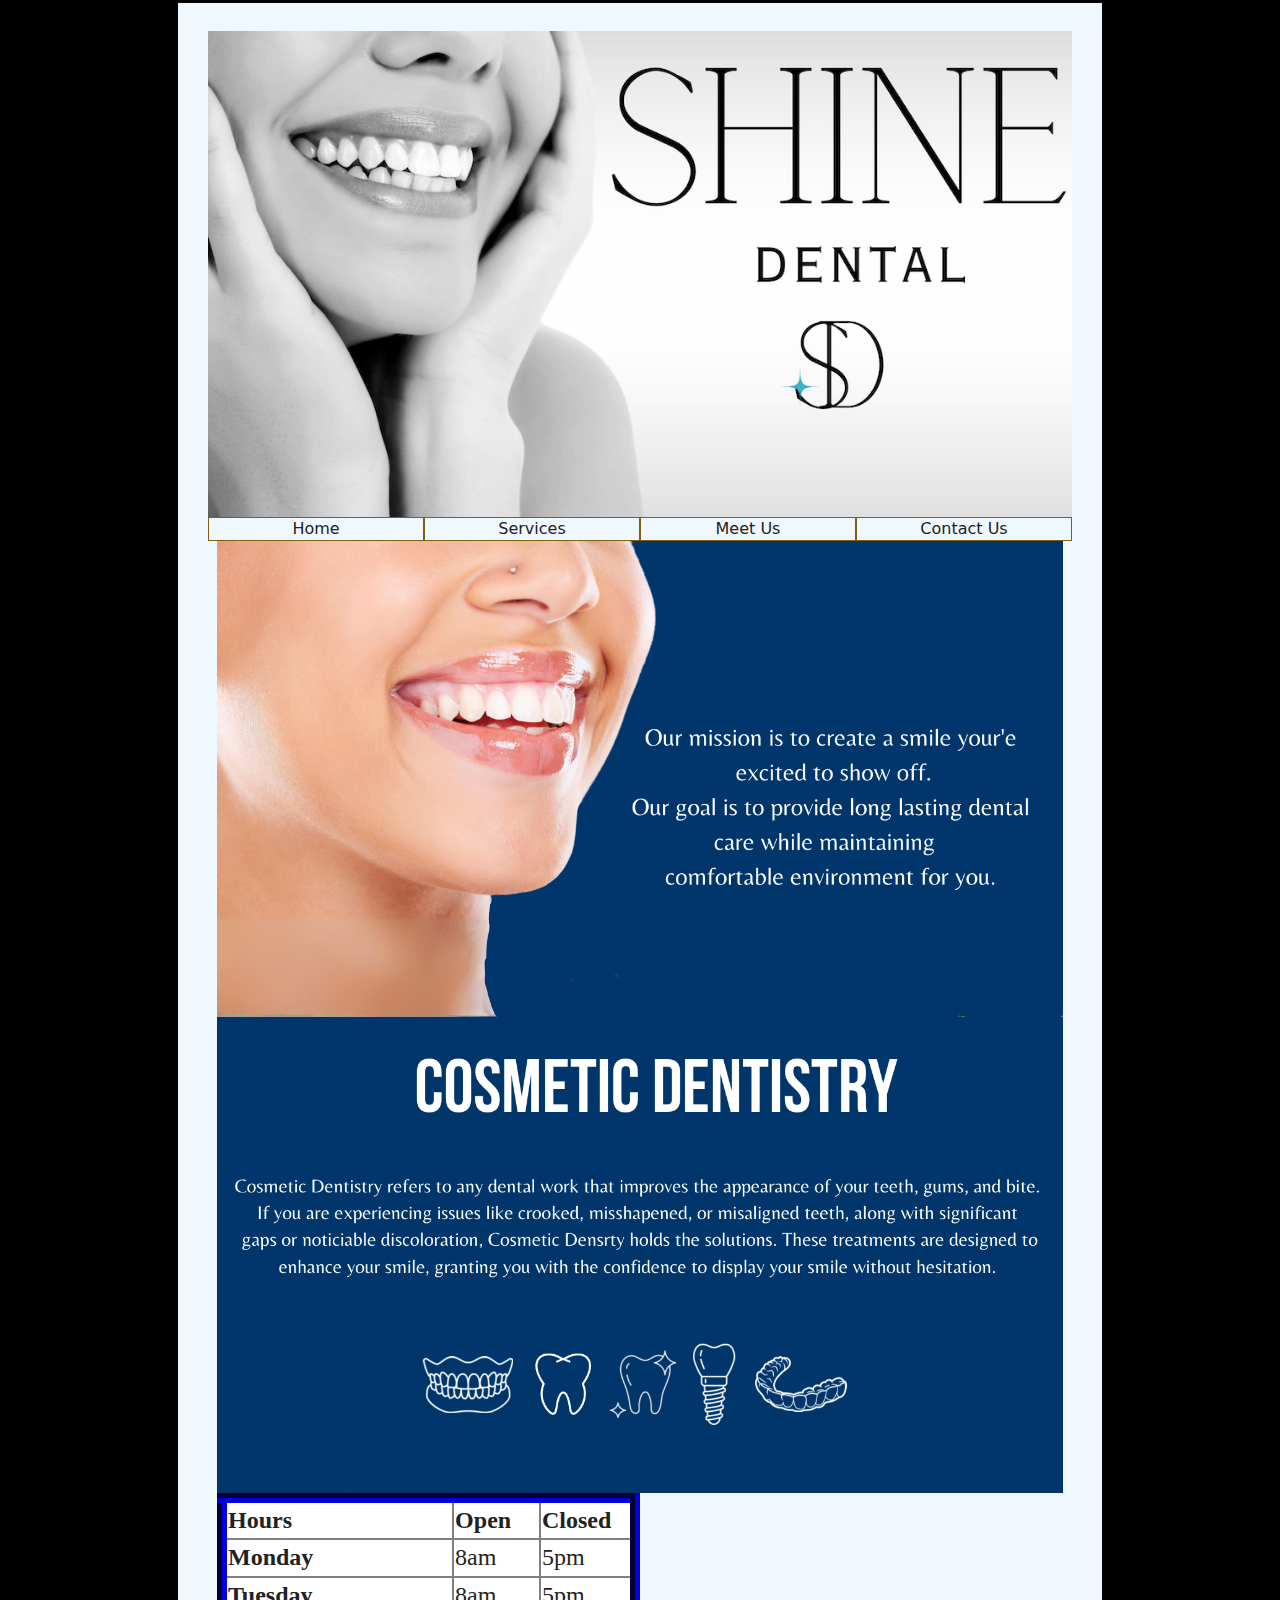
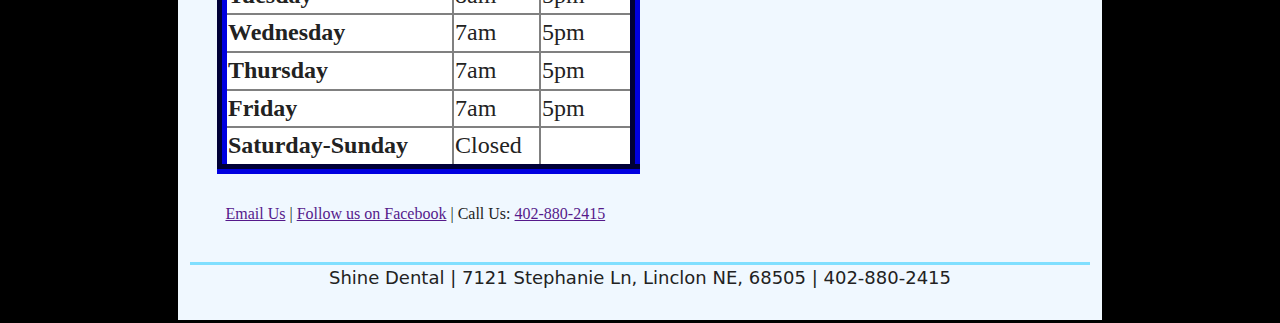
<file: index.html>
<!DOCTYPE html>
<html lang="en">
<head>
   <!--
    New Perspectives on HTML5 and CSS3, 7th Edition
    
    
    Starting Page sample for final project - for educational purposes, all content is fictional 
    Author: Frankie C
	Date: 11/13

    Filename: index.html
   -->
     <meta name="keywords" content="Dentistry, Dental, Dental Office, Oral Care" />
   <title>Shine Dental</title>
   <link href="css/base.css" rel="stylesheet" />
   <link href="css/layout.css" rel="stylesheet" />
   <link href="css/sd_tables.css" rel="stylesheet" />
   
  
</head>

<body>
   <header>
      <a href="index.html"><img src="images/shinedentalsmilelogo.png" alt="smile logo" /></a>
      <nav>
         <ul>
            <li><a href="index.html">Home</a></li>
            <li><a href="services.html">Services</a></li>
            <li><a href="staff.html">Meet Us</a></li>
            <li><a href="contact.html">Contact Us</a></li>
         </ul>
      </nav>
   </header>
   <article>
 
      
      <img src="images/missionstatement.PNG" class="imgCEN" alt="our mission" /></a>


      <img src="images/define.png" class="imgCEN" alt="define cd" /></a>

      <table class="hours">
         <tr>
               <th>Hours</th>
               <th>Open</th>
               <th>Closed</th>
         </tr>
         <tr>
               <th>Monday</th>
                  <td>8am</td>
                  <td>5pm</td>
         </tr>
         </tr>
       <tr>
               <th>Tuesday</th>
                  <td>8am</td>
                  <td>5pm</td>
         </tr>
         <tr>
            <th>Wednesday</th>
                  <td>7am</td>
                  <td>5pm</td>
         </tr>
         <tr>
            <th>Thursday</th>
                  <td>7am</td>
                  <td>5pm</td>
         </tr>
         <tr>
            <th>Friday</th>
            <td>7am</td>
            <td>5pm</td>
         </tr>
         <tr>
            <th>Saturday-Sunday</th>
               <td>Closed</td>
         </tr>
         </table>


      <p> <a href="mailto:shinedental@gmail.com">Email Us</a>   |   <a href="https://facebook.com">Follow us on Facebook</a>    | Call Us: <a href="tel:+14028802415">402-880-2415</a></p>
   </article>
   <footer>
      Shine Dental | 7121 Stephanie Ln, Linclon NE, 68505 | 402-880-2415
   </footer>
</body>
</html>
</file>
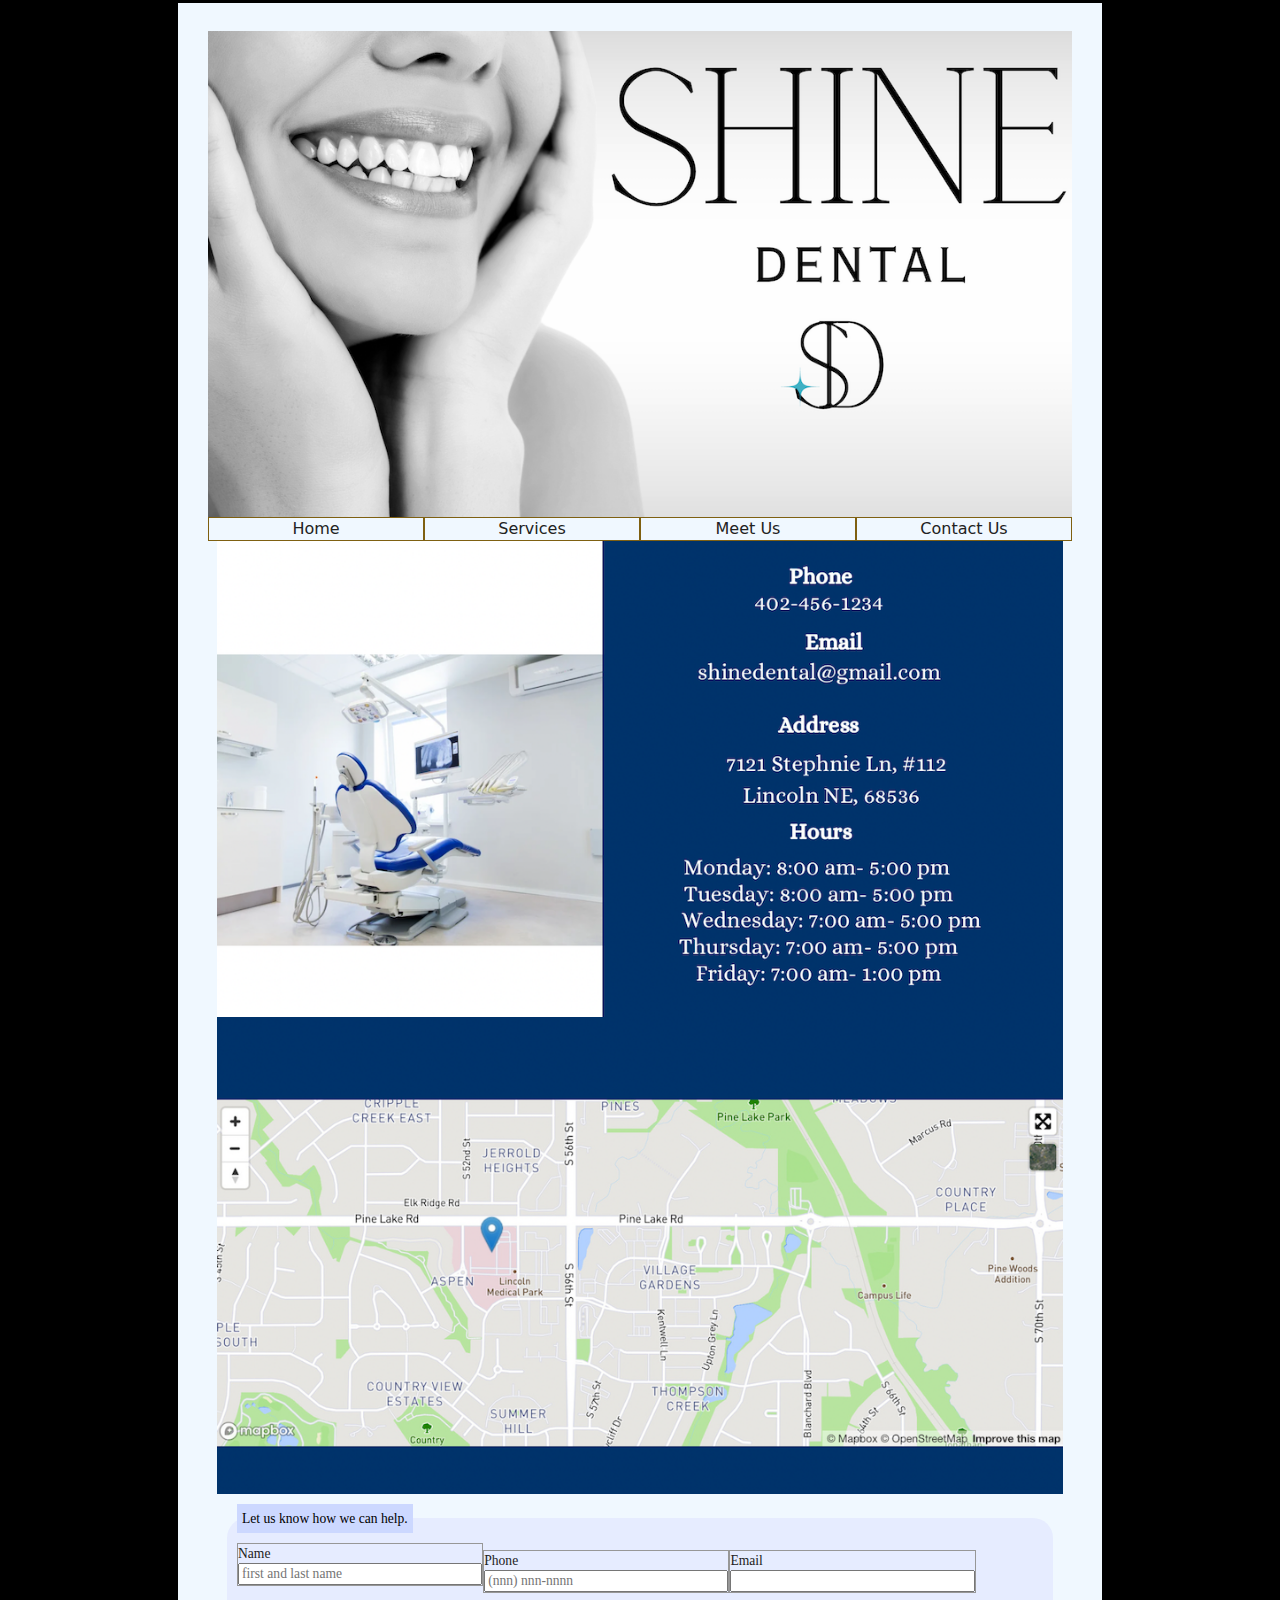
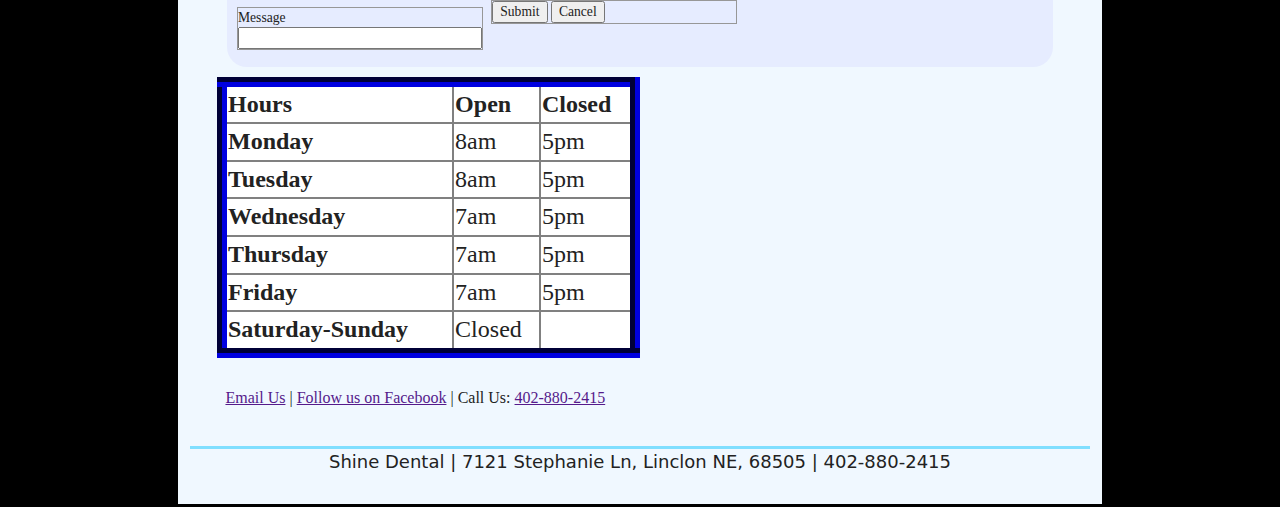
<file: contact.html>
<!DOCTYPE html>
<html lang="en">
<head>
   <!--
    New Perspectives on HTML5 and CSS3, 7th Edition
    
    
    Starting Page sample for final project - for educational purposes, all content is fictional 
    Author: Frankie C
	Date: 11/13

    Filename: index.html
   -->
     <meta name="keywords" content="Dentistry, Dental, Dental Office, Oral Care" />
   <title>Shine Dental</title>
   <link href="css/base.css" rel="stylesheet" />
   <link href="css/layout.css" rel="stylesheet" />
   <link href="css/sd_tables.css" rel="stylesheet" />
   <link href="css/sd_form.css" rel="stylesheet" />
  
</head>

<body>
   <header>
      <a href="index.html"><img src="images/shinedentalsmilelogo.png" alt="smile logo" /></a>
      <nav>
         <ul>
            <li><a href="index.html">Home</a></li>
            <li><a href="services.html">Services</a></li>
            <li><a href="staff.html">Meet Us</a></li>
            <li><a href="contact.html">Contact Us</a></li>
         </ul>
      </nav>
   </header>
   <article>
 
      
      <img src="images/contactpage.png" class="imgCEN" alt="contact info" /></a>


      <img src="images/map.png" class="imgCEN" alt="map" /></a>


      <form id="survey" action="http://www.example.com/redbull/survey" method="post">
         <fieldset id="custInfo">
            <legend>Let us know how we can help.</legend>

      <div class="formRow">
            <label for="name">Name</label>
            <input name="ptName" id="name" type="text" placeholder="first and last name" />
         </div> 
         
         <div class="formRow">
            <label for="phone">Phone</label>
            <input name="ptphone" id="phone" type="tel" placeholder="(nnn) nnn-nnnn" />
         </div>
      

      <div class="formRow">
            <label for="email">Email</label>
            <input name="ptEmail" id="mail" type="email" />
         </div>

      <div class="formRow">
            <label for="message">Message</label>
            <input name="ptMes" id="message" type="text" />
         </div>

         <div id="buttons">
            <input type="submit" value="Submit" />
            <input type="reset" value="Cancel" />
         </div>
         </fieldset>
      </form>



   
      <table class="hours">
         <tr>
               <th>Hours</th>
               <th>Open</th>
               <th>Closed</th>
         </tr>
         <tr>
               <th>Monday</th>
                  <td>8am</td>
                  <td>5pm</td>
         </tr>
         </tr>
       <tr>
               <th>Tuesday</th>
                  <td>8am</td>
                  <td>5pm</td>
         </tr>
         <tr>
            <th>Wednesday</th>
                  <td>7am</td>
                  <td>5pm</td>
         </tr>
         <tr>
            <th>Thursday</th>
                  <td>7am</td>
                  <td>5pm</td>
         </tr>
         <tr>
            <th>Friday</th>
            <td>7am</td>
            <td>5pm</td>
         </tr>
         <tr>
            <th>Saturday-Sunday</th>
               <td>Closed</td>
         </tr>
         </table>

      <p> <a href="mailto:shinedental@gmail.com">Email Us</a>   |   <a href="https://facebook.com">Follow us on Facebook</a>    | Call Us: <a href="tel:+14028802415">402-880-2415</a></p>
   </article>
   <footer>
      Shine Dental | 7121 Stephanie Ln, Linclon NE, 68505 | 402-880-2415
   </footer>
</body>
</html>
</file>
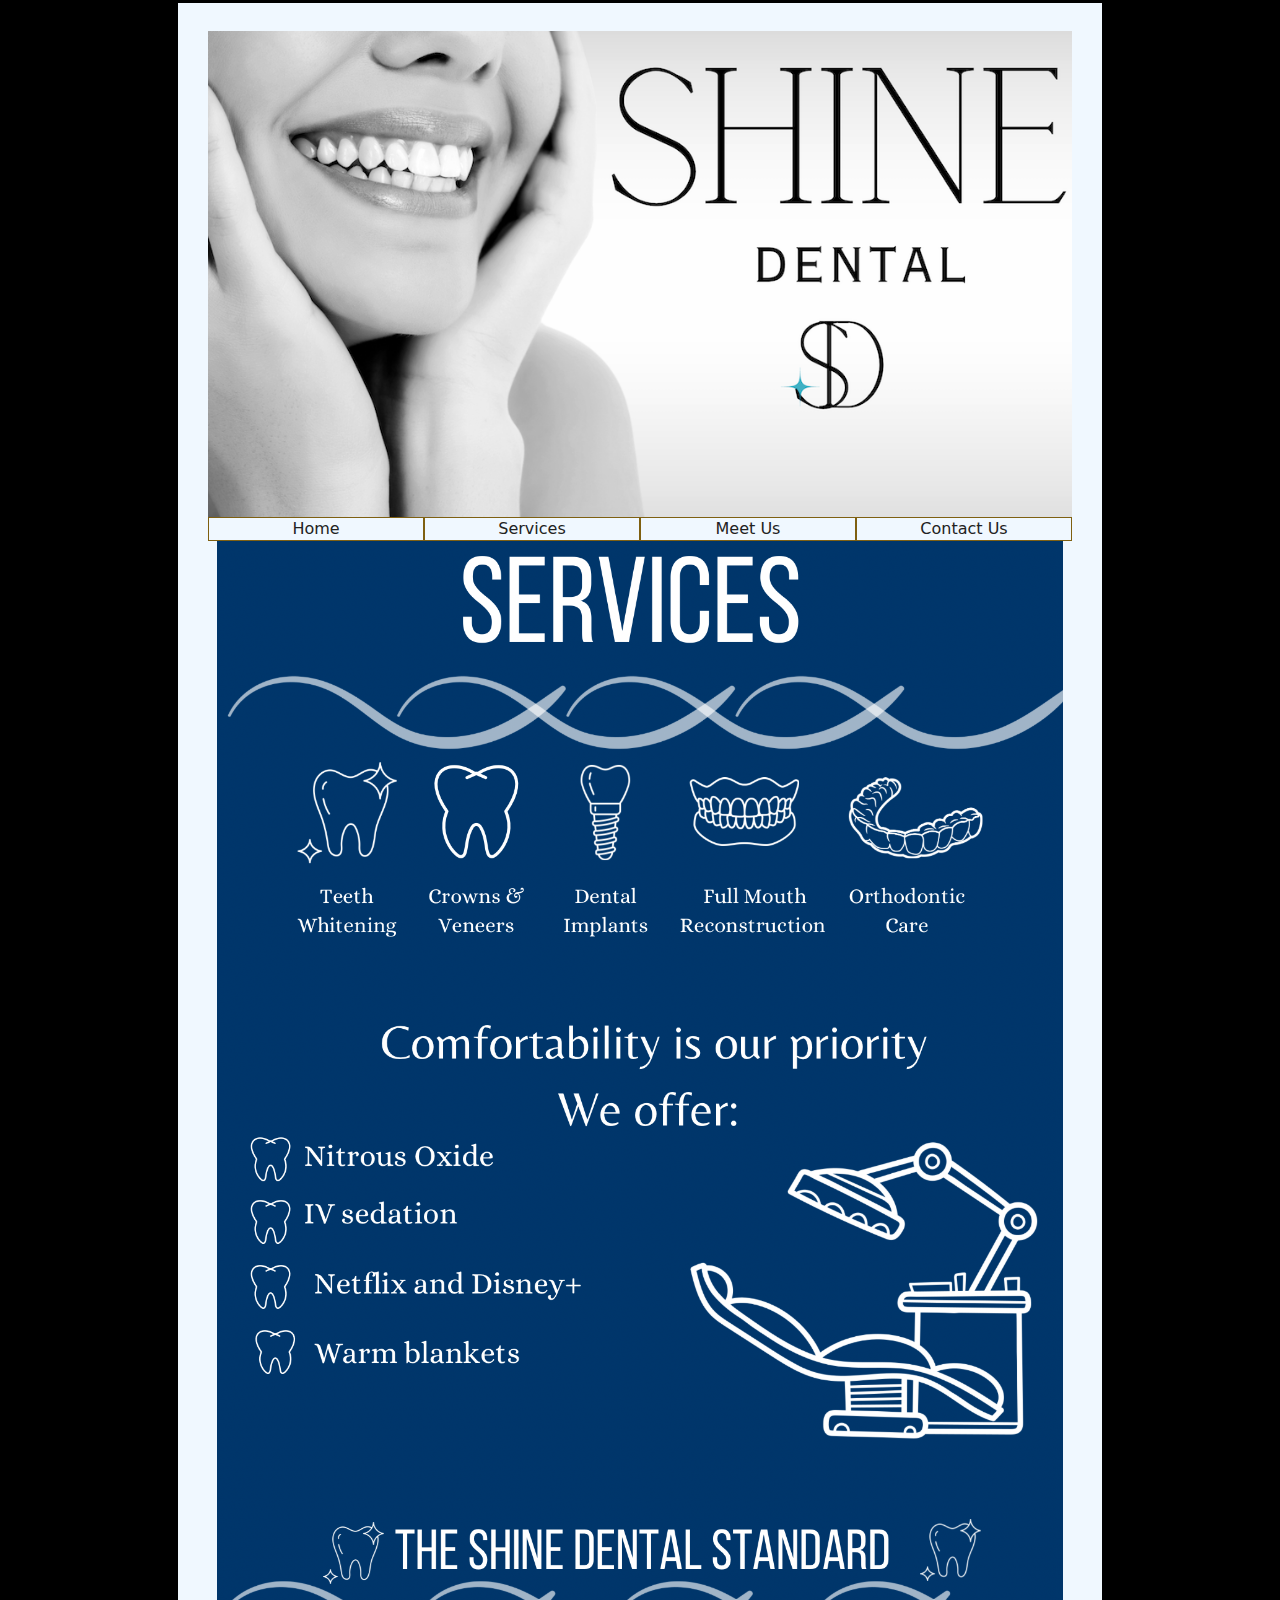
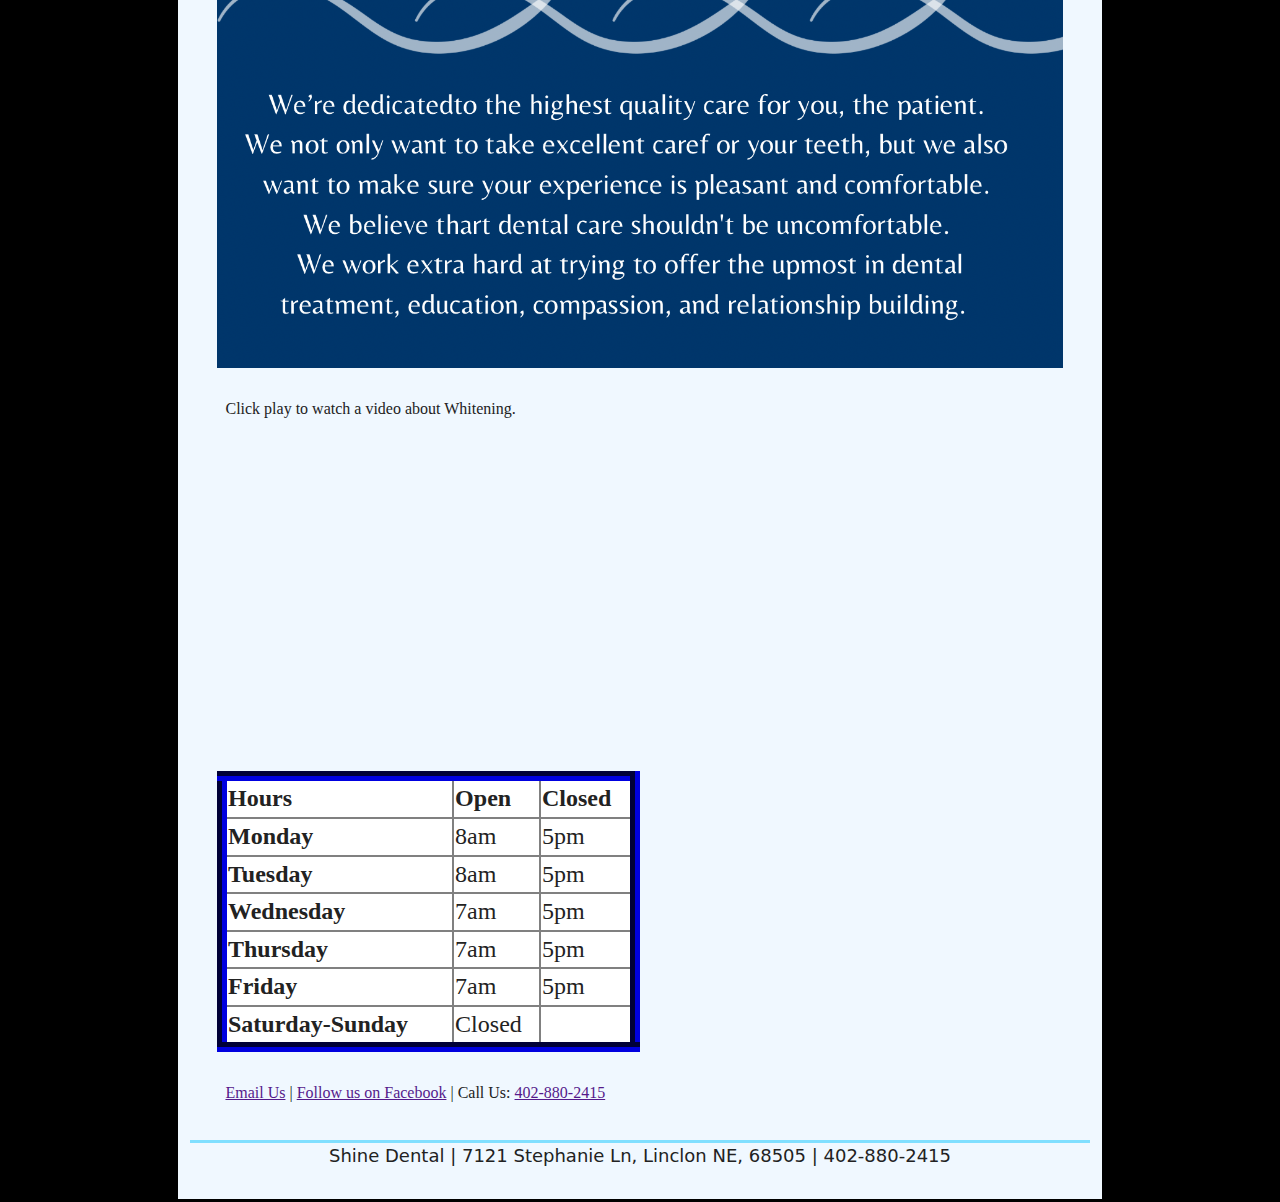
<file: services.html>
<!DOCTYPE html>
<html lang="en">
<head>
   <!--
    New Perspectives on HTML5 and CSS3, 7th Edition
    
    
    Starting Page sample for final project - for educational purposes, all content is fictional 
    Author: Frankie C
	Date: 11/13

    Filename: index.html
   -->
     <meta name="keywords" content="Dentistry, Dental, Dental Office, Oral Care" />
   <title>Shine Dental</title>
   <link href="css/base.css" rel="stylesheet" />
   <link href="css/layout.css" rel="stylesheet" />
   <link href="css/sd_tables.css" rel="stylesheet" />
   <link href="css/sd_media.css" rel="stylesheet" />
  
</head>

<body>
   <header>
      <a href="index.html"><img src="images/shinedentalsmilelogo.png" alt="smile logo" /></a>
      <nav>
         <ul>
            <li><a href="index.html">Home</a></li>
            <li><a href="services.html">Services</a></li>
            <li><a href="staff.html">Meet Us</a></li>
            <li><a href="contact.html">Contact Us</a></li>
         </ul>
      </nav>
   </header>
   <article>
 
      
      <img src="images/services1.png" class="imgCEN" alt="services" /></a>

      <img src="images/services2.png" class="imgCEN" alt="comfort" /></a>

      <img src="images/services3.png" class="imgCEN" alt="standards" /></a>

      <p>Click play to watch a video about Whitening.</p>
         
            <iframe width="560" height="315" src="https://www.youtube.com/embed/IE1P9O3myWw?si=65jzHju7t1uFuacb" title="YouTube video player" frameborder="0" allow="accelerometer; autoplay; clipboard-write; encrypted-media; gyroscope; picture-in-picture; web-share" allowfullscreen>
            </iframe>
         
   
      <table class="hours">
         <tr>
               <th>Hours</th>
               <th>Open</th>
               <th>Closed</th>
         </tr>
         <tr>
               <th>Monday</th>
                  <td>8am</td>
                  <td>5pm</td>
         </tr>
         </tr>
       <tr>
               <th>Tuesday</th>
                  <td>8am</td>
                  <td>5pm</td>
         </tr>
         <tr>
            <th>Wednesday</th>
                  <td>7am</td>
                  <td>5pm</td>
         </tr>
         <tr>
            <th>Thursday</th>
                  <td>7am</td>
                  <td>5pm</td>
         </tr>
         <tr>
            <th>Friday</th>
            <td>7am</td>
            <td>5pm</td>
         </tr>
         <tr>
            <th>Saturday-Sunday</th>
               <td>Closed</td>
         </tr>
         </table>

      <p> <a href="mailto:shinedental@gmail.com">Email Us</a>   |   <a href="https://facebook.com">Follow us on Facebook</a>    | Call Us: <a href="tel:+14028802415">402-880-2415</a></p>
   </article>
   <footer>
      Shine Dental | 7121 Stephanie Ln, Linclon NE, 68505 | 402-880-2415
   </footer>
</body>
</html>
</file>
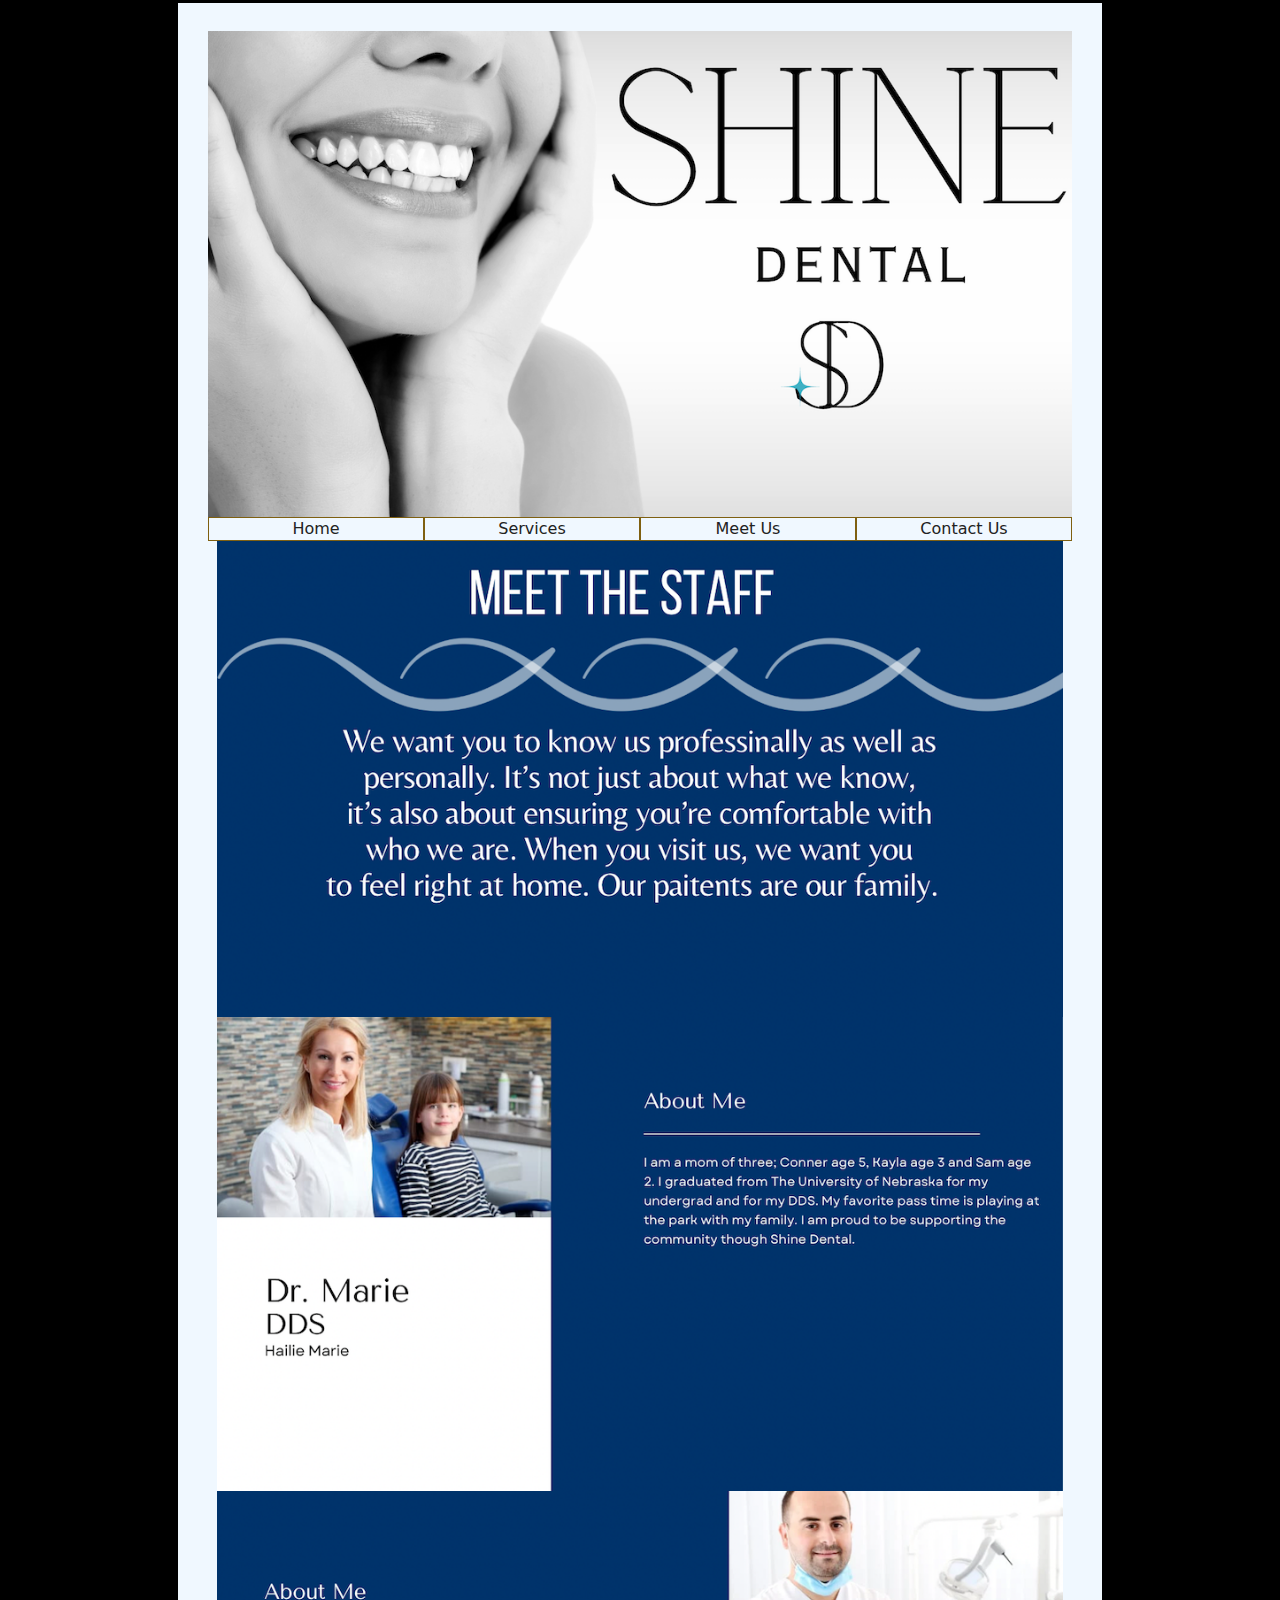
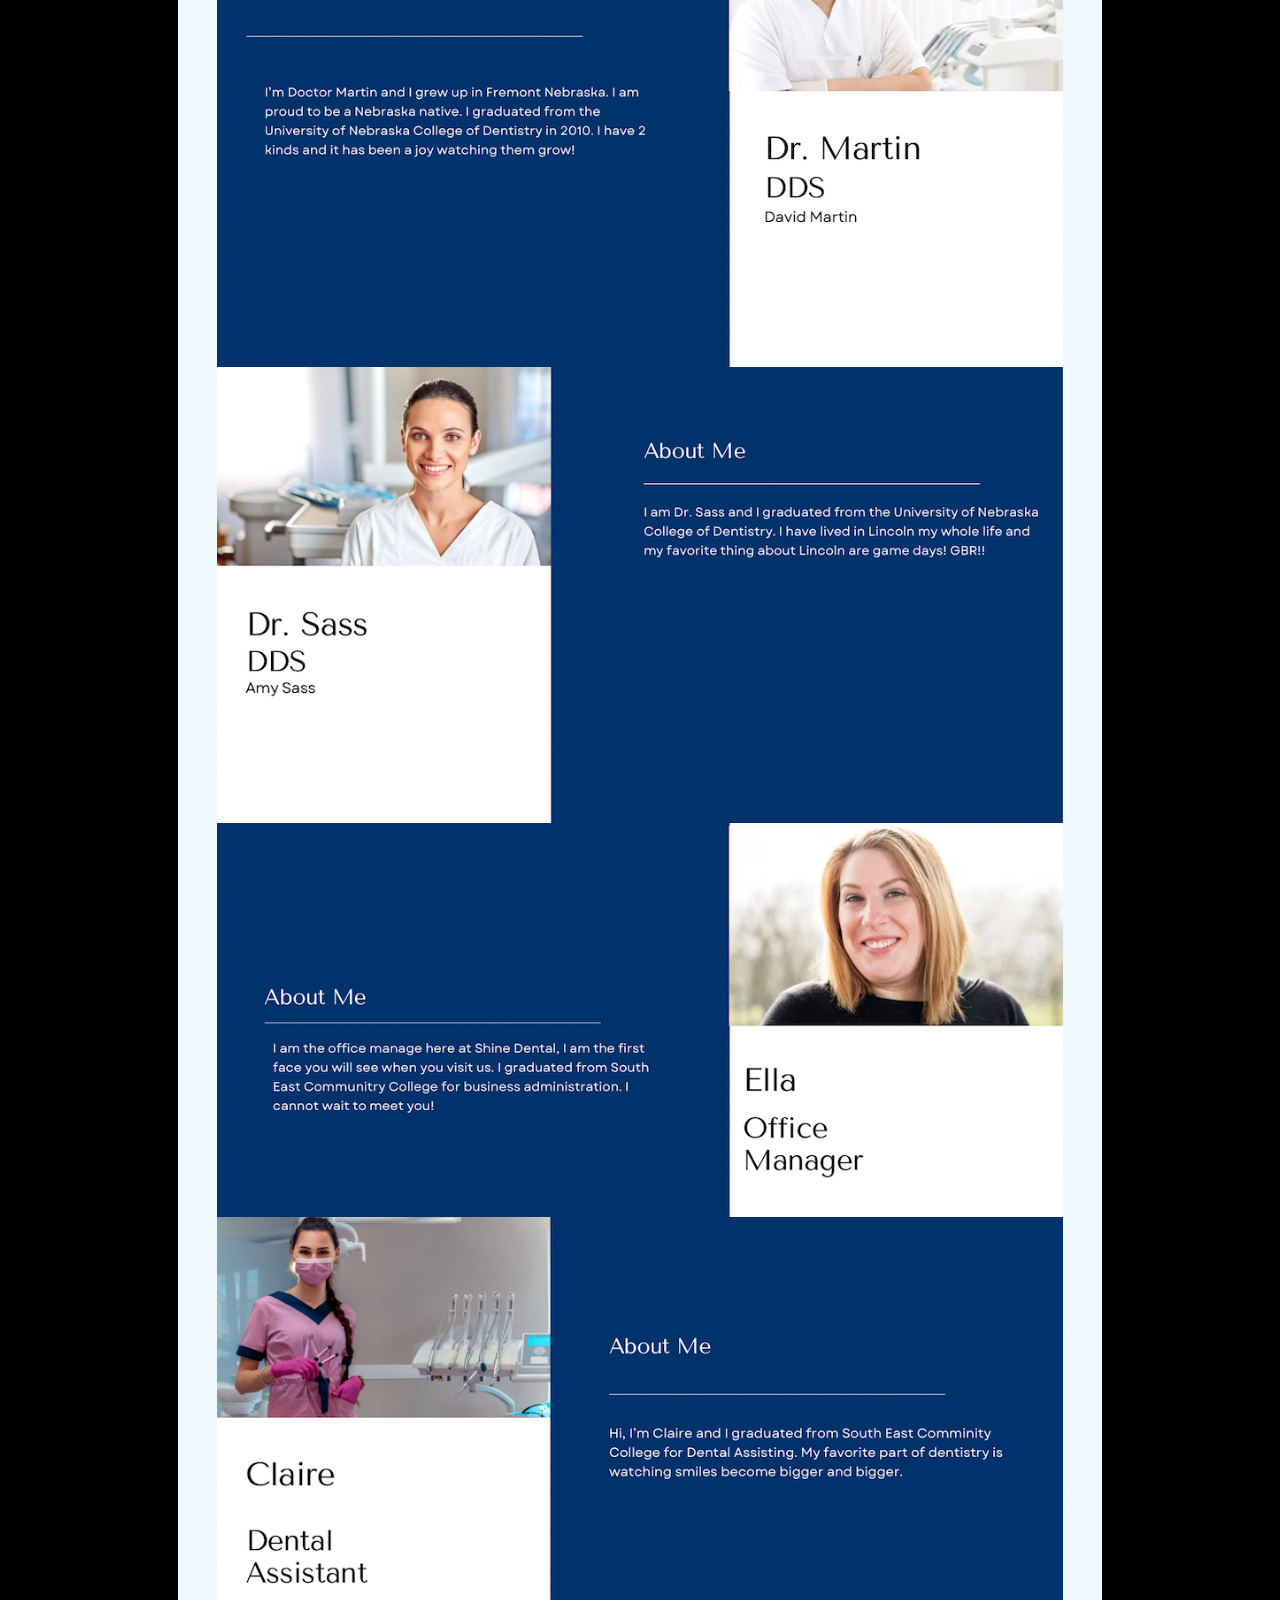
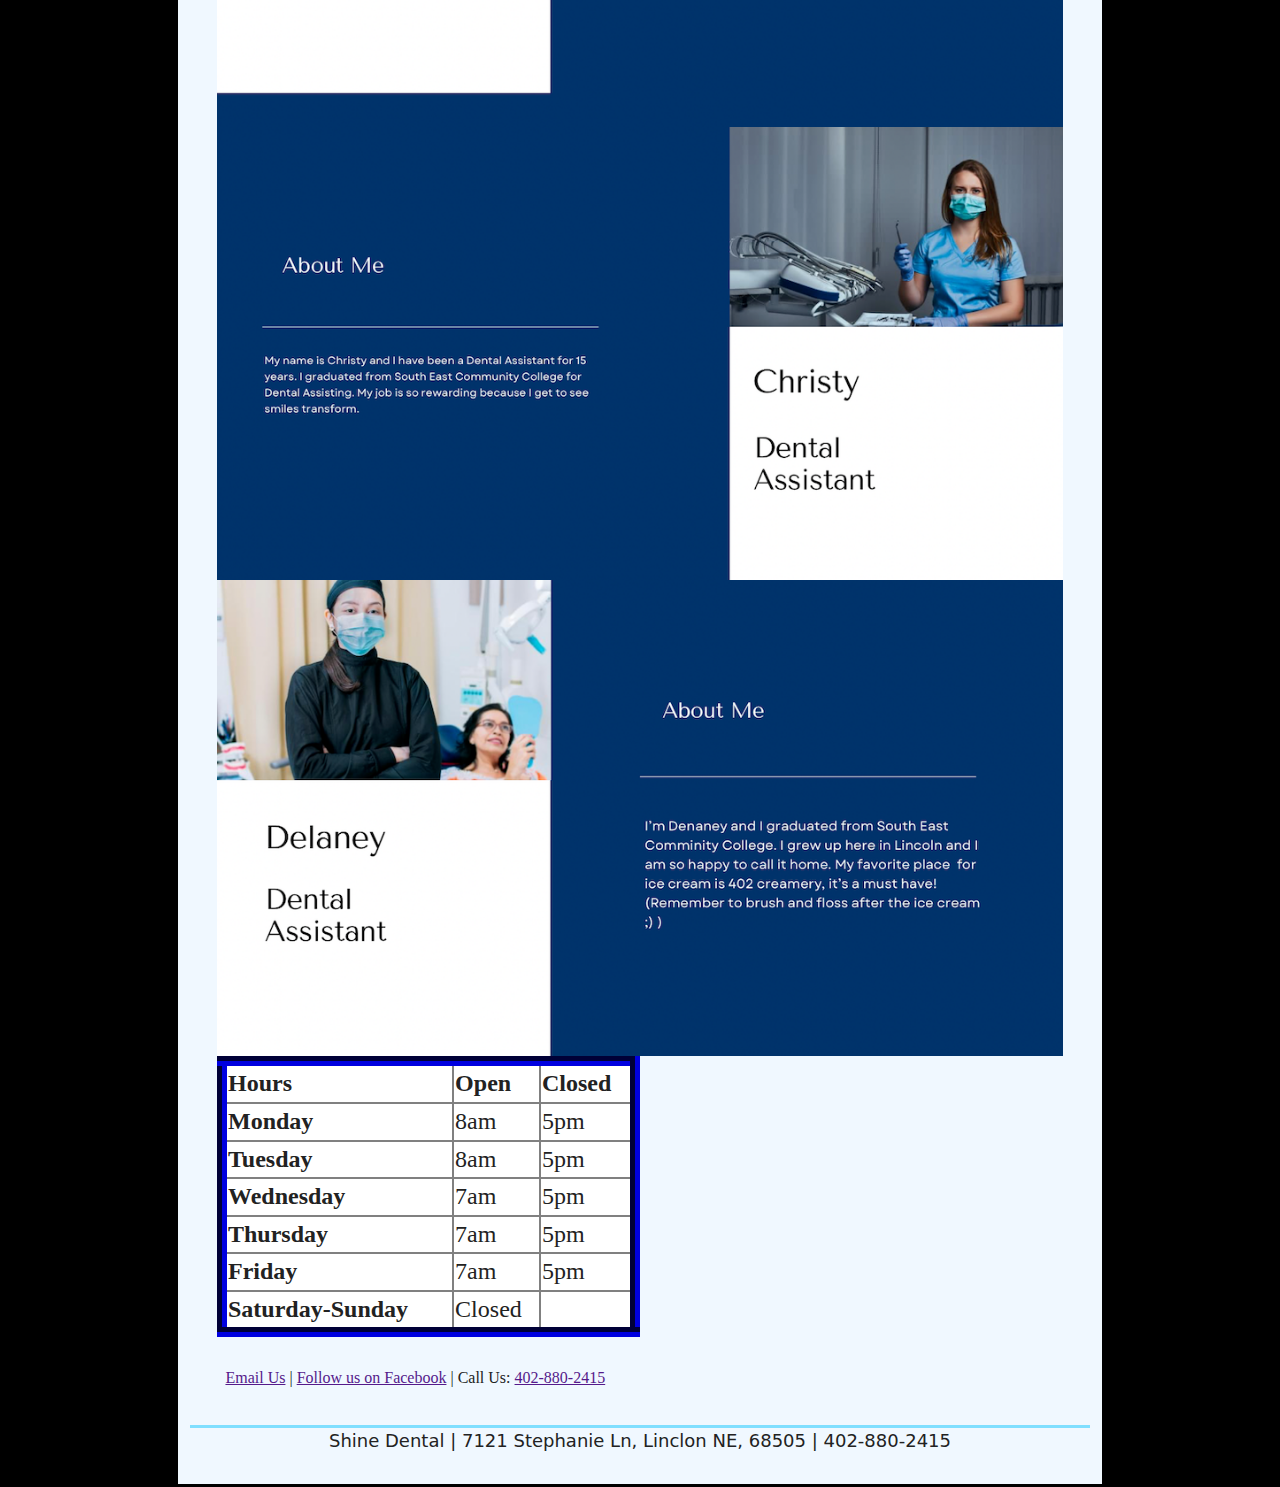
<file: staff.html>
<!DOCTYPE html>
<html lang="en">
<head>
   <!--
    New Perspectives on HTML5 and CSS3, 7th Edition
    
    
    Starting Page sample for final project - for educational purposes, all content is fictional 
    Author: Frankie C
	Date: 11/13

    Filename: index.html
   -->
     <meta name="keywords" content="Dentistry, Dental, Dental Office, Oral Care" />
   <title>Shine Dental</title>
   <link href="css/base.css" rel="stylesheet" />
   <link href="css/layout.css" rel="stylesheet" />
   <link href="css/sd_tables.css" rel="stylesheet" />
  
</head>

<body>
   <header>
      <a href="index.html"><img src="images/shinedentalsmilelogo.png" alt="smile logo" /></a>
      <nav>
         <ul>
            <li><a href="index.html">Home</a></li>
            <li><a href="services.html">Services</a></li>
            <li><a href="staff.html">Meet Us</a></li>
            <li><a href="contact.html">Contact Us</a></li>
         </ul>
      </nav>
   </header>
   <article>
 
      
      <img src="images/meetthestaff1.png" class="imgCEN" alt="meet our staff" /></a>

      <img src="images/meetthestaff2.png" class="imgCEN" alt="Dr. Marie" /></a>
      <img src="images/meetthestaff3.PNG" class="imgCEN" alt="Dr. Martin" /></a>
      <img src="images/meetthestaff4.PNG" class="imgCEN" alt="Dr. Sass" /></a>
      <img src="images/meetthestaff5.PNG" class="imgCEN" alt="Ella" /></a>
      <img src="images/meetthestaff6.PNG" class="imgCEN" alt="Claire" /></a>
      <img src="images/meetthestaff7.PNG" class="imgCEN" alt="Christy" /></a>
      <img src="images/meetthestaff8.PNG" class="imgCEN" alt="Delaney" /></a>


   
      <table class="hours">
         <tr>
               <th>Hours</th>
               <th>Open</th>
               <th>Closed</th>
         </tr>
         <tr>
               <th>Monday</th>
                  <td>8am</td>
                  <td>5pm</td>
         </tr>
         </tr>
       <tr>
               <th>Tuesday</th>
                  <td>8am</td>
                  <td>5pm</td>
         </tr>
         <tr>
            <th>Wednesday</th>
                  <td>7am</td>
                  <td>5pm</td>
         </tr>
         <tr>
            <th>Thursday</th>
                  <td>7am</td>
                  <td>5pm</td>
         </tr>
         <tr>
            <th>Friday</th>
            <td>7am</td>
            <td>5pm</td>
         </tr>
         <tr>
            <th>Saturday-Sunday</th>
               <td>Closed</td>
         </tr>
         </table>

      <p> <a href="mailto:shinedental@gmail.com">Email Us</a>   |   <a href="https://facebook.com">Follow us on Facebook</a>    | Call Us: <a href="tel:+14028802415">402-880-2415</a></p>
   </article>
   <footer>
      Shine Dental | 7121 Stephanie Ln, Linclon NE, 68505 | 402-880-2415
   </footer>
</body>
</html>
</file>
<file: css/base.css>
@charset "utf-8";
/*
   New Perspectives on HTML5 and CSS3, 7th Edition
   Sample start files for final project - for educational purposes
   Filename: base.css
   
   Name: Frankie C.
   Date: 11/13

   This file contains the base styles used by all pages in the website

*/


/* =============================================
	HTML5 structural elements
   =============================================
*/

article, aside, details, dl, figcaption, figure, footer, header, main, nav, section {
	display: block;
}


/* =============================================
	Default colors, margins and sizing
   =============================================
*/

html {
	font-size: 100%;
	-webkit-text-size-adjust: 100%;
	-ms-text-size-adjust: 100%;
}
html, button, input, select, textarea {
	font-family: serif;
	color: #222;
}
body {
	margin: 0;
	font-size: 1em;
	line-height: 1.4;
}


/* =============================================
	Hypertext links
   =============================================
*/

a {
	color: #551a8b;
}
a:visited {
	color: #551a8b;
}
a:hover {
	color: #06e;
}
a:focus {
	outline: thin dotted;
}
a:hover, a:active {
	outline: 0;
}


/* =============================================
	Default font styles
   =============================================
*/

abbr[title] {
	border-bottom: 1px dotted;
}
b, strong {
	font-weight: bold;
}
blockquote {
	margin: 1em 40px;
}
dfn {
	font-style: italic;
}
hr {
	display: block;
	height: 1px;
	border: 0;
	border-top: 1px solid #ccc;
	margin: 1em 0;
	padding: 0;
}
ins {
	background: #ff9;
	color: #000;
	text-decoration: none;
}
mark {
	background: #ff0;
	color: #000;
	font-style: italic;
	font-weight: bold;
}
pre, code, kbd, samp {
	font-family: monospace, serif;
	_font-family: 'courier new', monospace;
	font-size: 1em;
}
pre {
	white-space: pre;
	white-space: pre-wrap;
	word-wrap: break-word;
}

small {
	font-size: 85%;
}
sub, sup {
	font-size: 75%;
	line-height: 0;
	position: relative;
	vertical-align: baseline;
}
sup {
	top: -0.5em;
}
sub {
	bottom: -0.25em;
}


/* =============================================
	Default list styles
   =============================================
*/

ul, ol {
	margin: 1em 0;
	padding: 0 0 0 40px;
}
dd {
	margin: 0 0 0 40px;
}
nav ul, nav ol {
	list-style: none;
	list-style-image: none;
	margin: 0;
	padding: 0;
}


/* =============================================
	Default styles for images and media
   =============================================
*/

img {
	border: 0;
	-ms-interpolation-mode: bicubic;
	vertical-align: middle;
}
figure {
	margin: 0;
}



/* =============================================
	Default styles for web forms
   =============================================
*/

form {
	margin: 0;
}
fieldset {
	border: 0;
	margin: 0;
	padding: 0;
}
label {
	cursor: pointer;
}
legend {
	border: 0;
	padding: 0;
	white-space: normal;
}
button, input, select, textarea {
	font-size: 100%;
	margin: 0;
	vertical-align: baseline;
}
button, input {
	line-height: normal;
}
button, input[type="button"], input[type="reset"], input[type="submit"] {
	cursor: pointer;
	-webkit-appearance: button;
}
button[disabled], input[disabled] {
	cursor: default;
}
input[type="checkbox"], input[type="radio"] {
	box-sizing: border-box;
	padding: 0;
}
input[type="search"] {
	-webkit-appearance: textfield;
	-moz-box-sizing: content-box;
	-webkit-box-sizing: content-box;
	box-sizing: content-box;
}
input[type="search"]::-webkit-search-decoration, input[type="search"]::-webkit-search-cancel-button {
-webkit-appearance: none;
}
button::-moz-focus-inner, input::-moz-focus-inner {
border: 0;
padding: 0;
}
textarea {
	overflow: auto;
	vertical-align: top;
	resize: vertical;
}



/* =============================================
	Default styles for web tables
   =============================================
*/

table {
	border-collapse: collapse;
	border-spacing: 0;
}
td, th {
	vertical-align: top;
}
</file>
<file: css/layout.css>
@charset "utf-8";
/*
   New Perspectives on HTML5 and CSS3, 7th Edition
   Sample start files for final project - for educational purposes
   Filename: base.css
   
   Name: Frankie C.
   Date: 11/13

   This file contains the base styles used by all pages in the website

*/

/* =============================================
	Base layout styles used by mobile devices
	up to 480px and cascaded to larger devices 
	unless superceded by other styles.
   =============================================
*/

html {
	height: 100%;
	font-size: 14px;
}
img, object, embed, video {
	max-width: 100%;
}
body {
	border: 3px solid black;
	margin-left: auto;
	margin-right: auto;
	width: 81.9%;
	padding: 10px;
	padding-left: 4.55%;
	padding-right: 4.55%;
	clear: none;
	float: none;
	min-height: 100%;
}
nav {
	width: 25%;
	float: left;
	margin: 6% 2% 0% 0%;
}
article {
	width: 73%;
	float: left;
	font-size: 0.8em;
	text-align: left;
}

nav ul li {
	font-family: "Lucida Grande", "Lucida Sans Unicode", "Lucida Sans", "DejaVu Sans", Verdana, sans-serif;
	font-size: 0.8em;
}

nav ul li a {
	color: #222;
	text-decoration: none;
	display: block;
	margin-bottom: 8%;
}
nav ul li a:visited {
	color: #222;
}
nav ul li a:hover {
	background-color:dark gray;
	color: white;
}
nav ul li a:focus {
	outline: thin dotted;
}
nav ul li a:hover, nav ul li a:active {
	outline: 0;
}



body article h1 {
	font-size: 1.15em;
	border: 3px solid black;
	padding: 10px;
}

header img {
	float: none;
	width: 96%;
	margin: 2% 2% 0% 2%;
	box-shadow: 10%;
}
body p, body address {
	margin: 3.5% 1%;
	font-size: 1em;
	font-family: "Lucida Grande", "Lucida Sans Unicode", "Lucida Sans", "DejaVu Sans", Verdana, sans-serif;
	font-style: normal;
	height: 100%;
}
dl {
	margin-left: 2%;
	font-family: "Lucida Grande", "Lucida Sans Unicode", "Lucida Sans", "DejaVu Sans", Verdana, sans-serif;
}
dt {
	display: block;
	margin: 0;
	text-indent: 0;
	font-weight: bold;
	border-bottom: 1px solid rgba(168, 168, 168,1.00);
}
dd {
	display: block;
	margin: 0 0 3% 3%;
	text-indent: 0;
}

footer {
	text-align: center;
	font-size: 0.6em;
	margin-top: 4%;
	border-top: 3px outset #80dfff;
	font-family: Segoe, "Segoe UI", "DejaVu Sans", "Trebuchet MS", Verdana, sans-serif;
	clear: both;
	padding-bottom: 20px;
}

article aside h1 {
	display: none;
}

article div {
	border-bottom: 1px solid rgb(151, 151, 151);
}

article div:first-of-type {
	margin-top: 10px;
}



article p, article address {font-family: "Times New Roman", Times, serif;}
/* =============================================
	Tablet layout styles used by devices
	481px to 768px and cascaded to larger 
	devices.
   =============================================
*/


@media only screen and (min-width: 481px) {


body {
	
	width: 89.9%;
	padding-left: 1.55%;
	padding-right: 1.55%;
	clear: none;
	float: none;
	margin-left: auto;
}


article {
	width: 94%;
	float: none;
	margin: 0px auto;
}
dl#ct_locations {
	width: 57%;
	margin: 0px 0px 0px 20px;
}
dl {
	width: 90%;
    margin: 0 auto;
	text-align: left;
}
article img {
	margin-right: auto;
	margin-left: auto;
}
nav ul li {
	display: table-cell;
	width: 15%;
	text-align: center;
	margin-right: 2%;
	border: thin solid rgba(127,96,17,1.00);
	border-collapse: collapse;
}
nav ul li a {
	margin-bottom: 0;
}
nav {
	display: table;
	width: 96%;
	margin: 0 auto;
	float: none;
}
nav ul {
	display: table-row;
	margin: 0;
}
nav ul li:last-of-type {
	margin-right: 0%;
}

article ul {
	margin-top: -20px;
}

article aside {
	float: right;
	margin: 0 0 20px 20px;
	padding: 1%;
	border: 1px solid rgb(251, 151, 151);
	width: 35%;
	font-size: 0.9em;
	
}

article aside h1 {
	display: block;
	font-size: 1em;
	text-align: center;
	border-bottom: 1px solid rgb(111, 111, 111);
}

article div {
	float: left;
	width: 30.3%;
	margin: 0% 1% 2% 1%;
	border: 1px solid rgb(151, 151, 151);
}

article div:first-of-type {
	margin-top: 0%;
}

article div h1 {
	text-align: right;
	font-weight: normal;
	font-size: 1em;
	border-bottom: 1px solid rgb(151, 151, 151);
	
}

article div p {
	font-size: 0.85em;
	text-align: left;
}

footer {
	font-size: 0.9em;
}
}



/* =============================================
	Desktop layout styles used by  devices
	769px and larger.
   =============================================
*/

@media only screen and (min-width: 769px) {
html, body {
	font-size: 20px;
}

html {
	background-color: black;
	margin: 0px auto;
}
body {

	background-color: aliceblue;
	width: 88.2%;
	max-width: 900px;
	padding-left: 0.9%;
	padding-right: 0.9%;
	margin: 0px auto auto auto;
	clear: none;
	float: none;
}

article div h1 {
	font-size: 1.1em;
}

article div p {
	font-size: 0.95em;
}

}
</file>
<file: css/sd_tables.css>
@charset "utf-8";
/*
   New Perspectives on HTML5 and CSS3, 7th Edition
   Sample start files for final project - for educational purposes
   Filename: sd_tables.css
   
   Name: Frankie C.
   Date: 11/13

   This file contains the table styles used by all pages in the website

*/

/* Table Styles */
table.hours {
    background-color: white;
    border: 10px outset darkblue;
    font-size: 1.5em;
    width: 50%;
}


/* Table Cell Styles */
table.hours th, table.hours td {
    border: 2px solid gray;
}
</file>
<file: css/sd_form.css>
/*
   New Perspectives on HTML5 and CSS3, 8th Edition

   Survey Forms Style Sheet
   Author: Frankie C.
   Date:   12/5

   Filename:         sd_form.css

*/

/* Form Layout Styles */
form#survey {
    display: -webkit-flex;
    display: flex;
    -webkit-flex-flow: row wrap;
    flex-flow: row wrap;
 }
 form#survey > fieldset {
    background-color: rgb(230, 236, 255);
    border-radius: 20px;
    -webkit-flex: 1 1 300px;
    flex: 1 1 300px;
    font-size: 0.85em;
    padding: 10px;
    margin: 10px;
 }
 
 div.formRow {
    display: -webkit-flex;
    display: flex;
    -webkit-flex-flow: row wrap;
    flex-flow: row wrap;
    margin: 7px 0px;
 }
 
 div.formRow > * {
    -webkit-flex: 1 1 150px;
    flex: 1 1 150px;
 }

 /* Legend Styles */
legend {
    background-color: rgb(204, 216, 255);
    color: black;
    padding: 5px;
 }

/* Text Area Styles */
textarea {
    margin-top: 10px;
    height: 100px;
    width: 95%;
 }

 /* Form Button Styles */
div#buttoms {
    text-align: center;
    width: 100%;
 }
</file>
<file: css/sd_media.css>
@charset "utf-8";
/*
   New Perspectives on HTML5 and CSS3, 7th Edition
   Sample start files for final project - for educational purposes
   Filename: sd_media.css
   
   Name: Frankie C.
   Date: 11/13

   This file contains the table styles used by all pages in the website

*/
</file>
